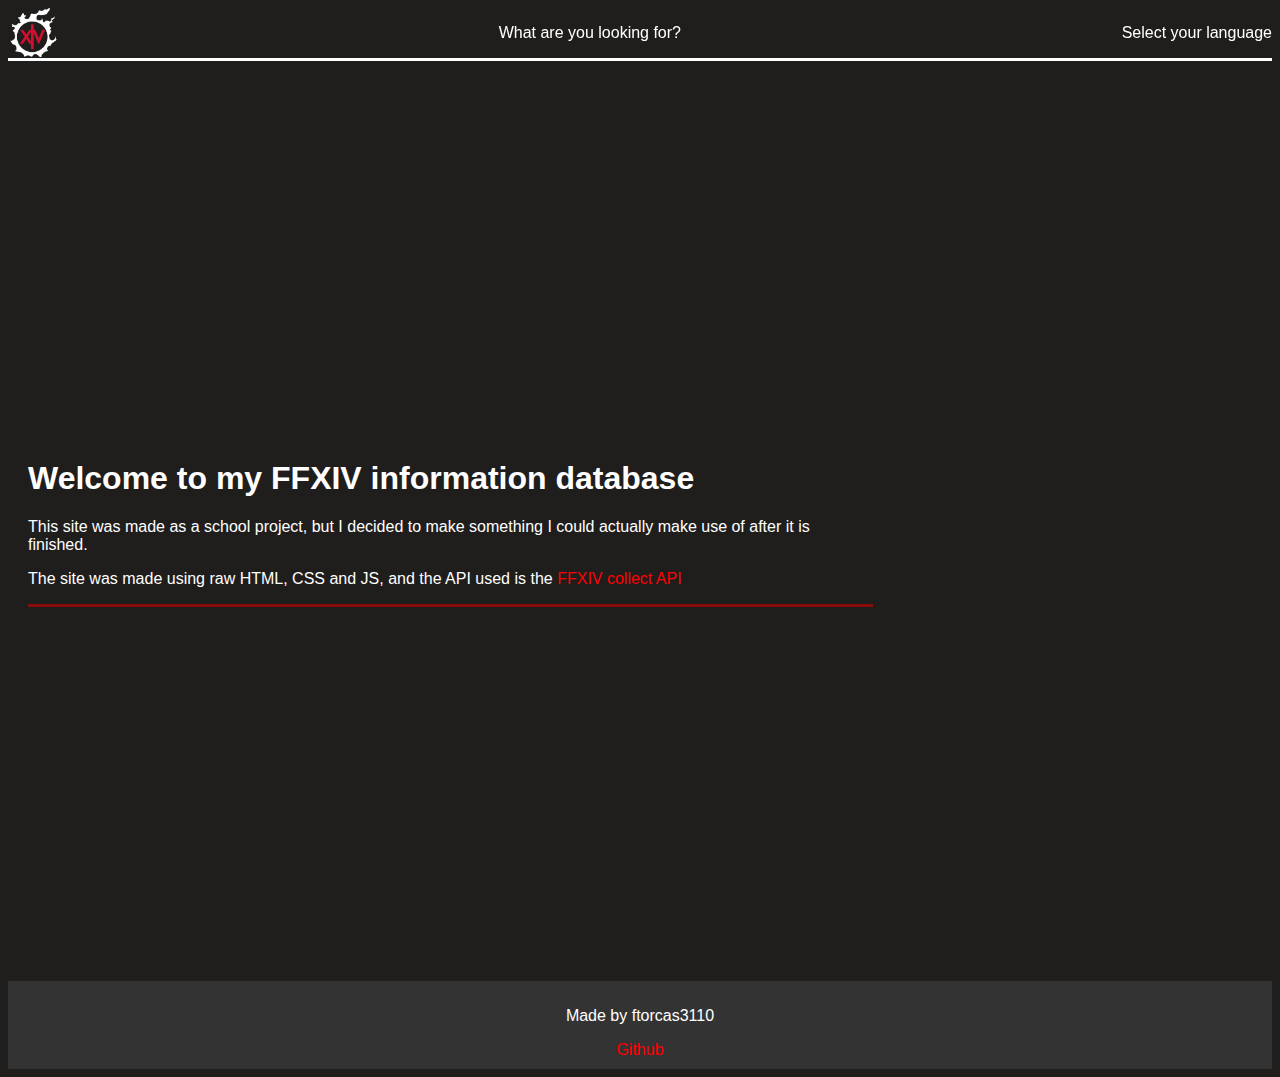
<file: index.html>
<!DOCTYPE html>
<html lang="en">

<head>
    <meta charset="UTF-8">
    <meta name="viewport" content="width=device-width, initial-scale=1.0">
    <script src="script/asd.js" defer></script>
    <link rel="stylesheet" href="style/style.css">
    <title>FFXIV Collector</title>
</head>

<body>
    <header id="header">
        <nav>
            <a href=index.html><img src="/assets/simplified.png" id="logo"></a>
            <div class="dropdown">
                <span>What are you looking for?</span>
                <div class="dropdown-content">
                    <div class="contenido">
                        <p><a href="/paginas/logros.html">Achievements</a></p>
                        <hr />
                        <p><a href="/paginas/titulos.html">Titles</a></p>
                        <hr />
                        <p><a href="/paginas/monturas.html">Mounts</a></p>
                        <hr />
                        <p><a href="/paginas/minions.html">Minions</a></p>
                        <hr />
                        <p><a href="/paginas/bluemage.html">Blue magic spellbook</a></p>
                    </div>
                </div>
            </div>
            </div>
            <div class="dropdown">
                <span>Select your language</span>
                <div class="dropdown-content">
                    <div class="banderas">
                        <div id="banderaIngles"></div>
                        <hr />
                        <div id="banderaFrances"></div>
                        <hr />
                        <div id="banderaAleman"></div>
                        <hr />
                        <div id="banderaJapones"></div>
                    </div>
                </div>
            </div>
        </nav>
    </header>
    <div id="flex-wrapper">
    <div id="cuerpo">
        <div class="about">
            <h1>Welcome to my FFXIV information database</h1>
            <p>This site was made as a school project, but I decided to make something I could actually make use of
                after it is finished.</p>
            <p>The site was made using raw HTML, CSS and JS, and the API used is the <a
                    href="https://documenter.getpostman.com/view/1779678/TzXzDHM1" target="_blank">FFXIV collect API</a>
            </p>
            <div id="caracteristicasCoco">
                <p></p>
            </div>
        </div>
        <div id="coco"></div>
    </div>
    <footer>
        <p>Made by ftorcas3110</p>
        <a href="https://github.com/ftorcas3110" target="_blank">Github</a>
    </footer>
</div>
</body>

</html>
</file>
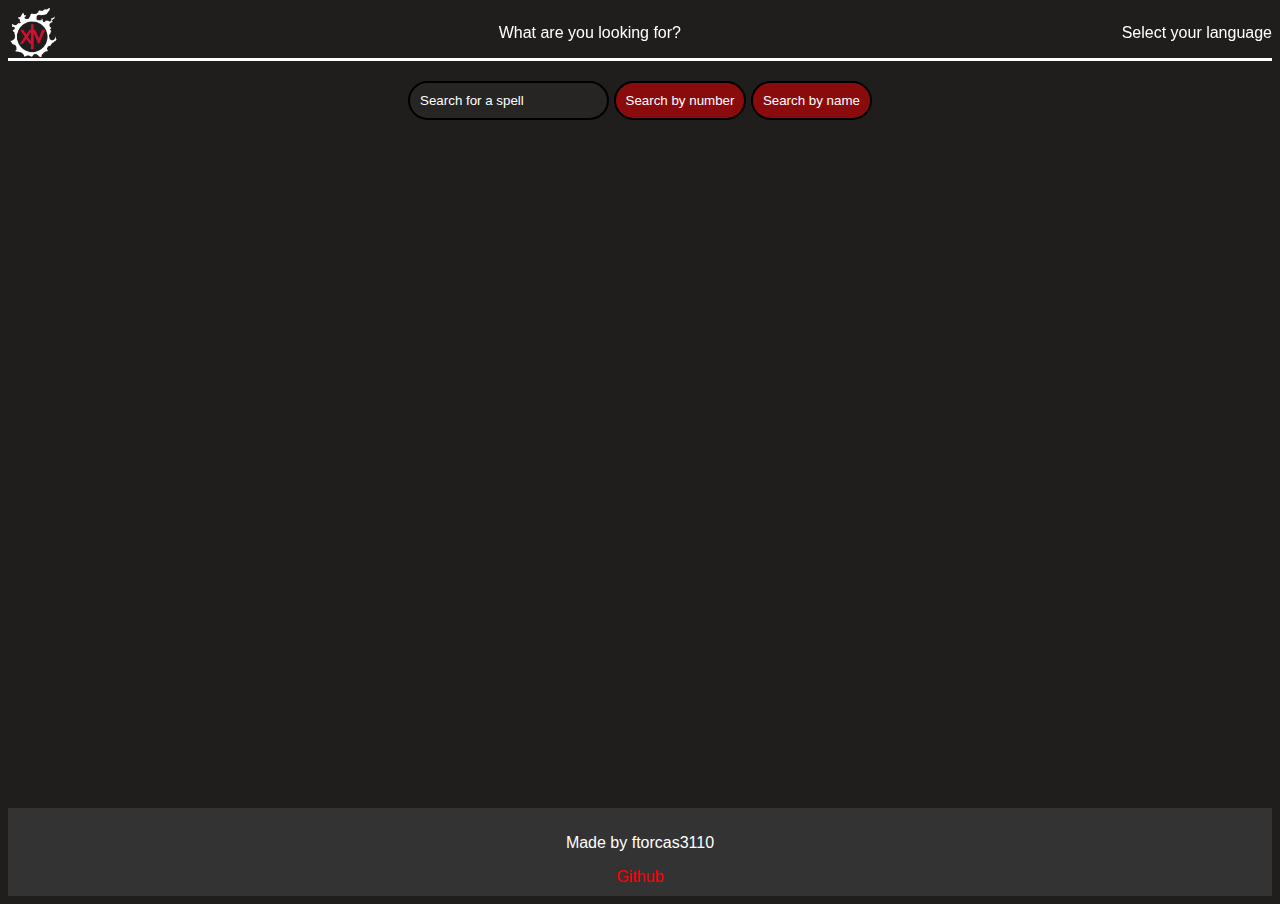
<file: paginas/bluemage.html>
<!DOCTYPE html>
<html lang="en">

<head>
    <meta charset="UTF-8">
    <meta name="viewport" content="width=device-width, initial-scale=1.0">
    <script src="../script/spellbook.js" defer></script>
    <link rel="stylesheet" href="../style/style.css">
    <title>Spellbook</title>
</head>

<body>
    <header id="header">
        <nav>
            <a href="../index.html"><img src="/assets/simplified.png" id="logo"></a>
            <div class="dropdown">
                <span>What are you looking for?</span>
                <div class="dropdown-content">
                    <div class="contenido">
                        <p><a href="/paginas/logros.html">Achievements</a></p>
                        <hr />
                        <p><a href="/paginas/titulos.html">Titles</a></p>
                        <hr />
                        <p><a href="/paginas/monturas.html">Mounts</a></p>
                        <hr />
                        <p><a href="/paginas/minions.html">Minions</a></p>
                        <hr />
                        <p><a href="/paginas/bluemage.html">Blue magic spellbook</a></p>
                    </div>
                </div>
            </div>
            </div>
            <div class="dropdown">
                <span>Select your language</span>
                <div class="dropdown-content">
                    <div class="banderas">
                        <div id="banderaIngles"></div>
                        <hr />
                        <div id="banderaFrances"></div>
                        <hr />
                        <div id="banderaAleman"></div>
                        <hr />
                        <div id="banderaJapones"></div>
                    </div>
                </div>
            </div>
        </nav>
    </header>
    <div id="flex-wrapper">
        <div class="inputLogro">
            <input type="text" name="buscarTituloNombre" id="buscarTituloNombre" placeholder="Search for a spell">
            <button type="button" id="botonTitulo">Search by number</button>
            <button type="button" id="botonSpell">Search by name</button>
        </div>
            <div class="listaTitulos">

            </div>

        <footer>
            <p>Made by ftorcas3110</p>
            <a href="https://github.com/ftorcas3110" target="_blank">Github</a>
        </footer>
    </div>
</body>

</html>
</file>
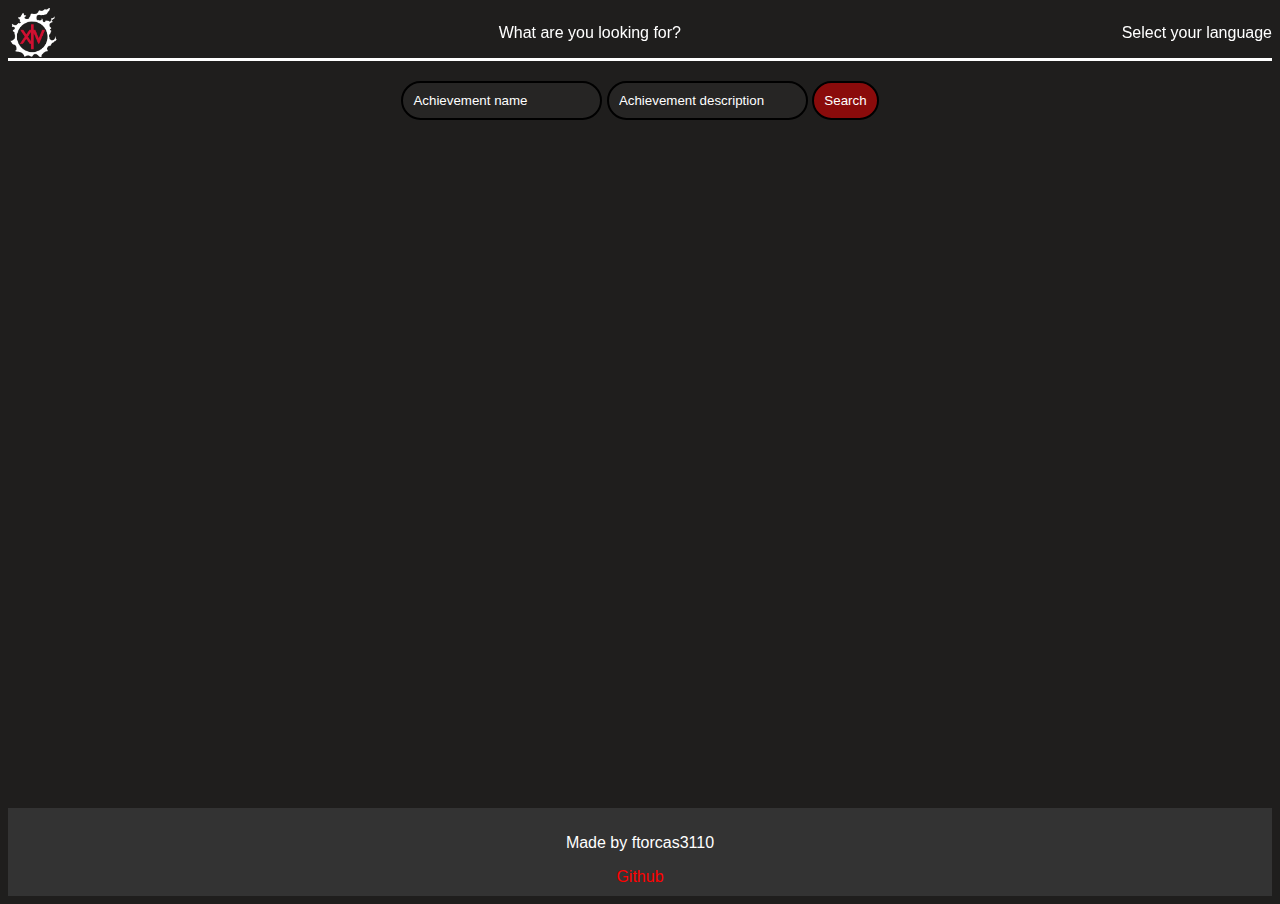
<file: paginas/logros.html>
<!DOCTYPE html>
<html lang="en">

<head>
    <meta charset="UTF-8">
    <meta name="viewport" content="width=device-width, initial-scale=1.0">
    <script src="../script/asd.js" defer></script>
    <link rel="stylesheet" href="../style/style.css">
    <title>Achievements</title>
</head>

<body>
    <header id="header">
        <nav>
            <a href="../index.html"><img src="/assets/simplified.png" id="logo"></a>
            <div class="dropdown">
                <span>What are you looking for?</span>
                <div class="dropdown-content">
                    <div class="contenido">
                        <p><a href="/paginas/logros.html">Achievements</a></p>
                        <hr />
                        <p><a href="/paginas/titulos.html">Titles</a></p>
                        <hr />
                        <p><a href="/paginas/monturas.html">Mounts</a></p>
                        <hr />
                        <p><a href="/paginas/minions.html">Minions</a></p>
                        <hr />
                        <p><a href="/paginas/bluemage.html">Blue magic spellbook</a></p>
                    </div>
                </div>
            </div>
            </div>
            <div class="dropdown">
                <span>Select your language</span>
                <div class="dropdown-content">
                    <div class="banderas">
                        <div id="banderaIngles"></div>
                        <hr />
                        <div id="banderaFrances"></div>
                        <hr />
                        <div id="banderaAleman"></div>
                        <hr />
                        <div id="banderaJapones"></div>
                    </div>
                </div>
            </div>
        </nav>
    </header>
    <div id="flex-wrapper">
        <div class="inputLogro">
            <input type="text" name="buscarLogroNombre" id="buscarLogroNombre" placeholder="Achievement name">
            <input type="text" name="buscarLogroDesc" id="buscarLogroDesc" placeholder="Achievement description">
            <button type="button" id="botonLogro">Search</button>
        </div>
            <div class="lista">

            </div>

        <footer>
            <p>Made by ftorcas3110</p>
            <a href="https://github.com/ftorcas3110" target="_blank">Github</a>
        </footer>
    </div>
</body>

</html>
</file>
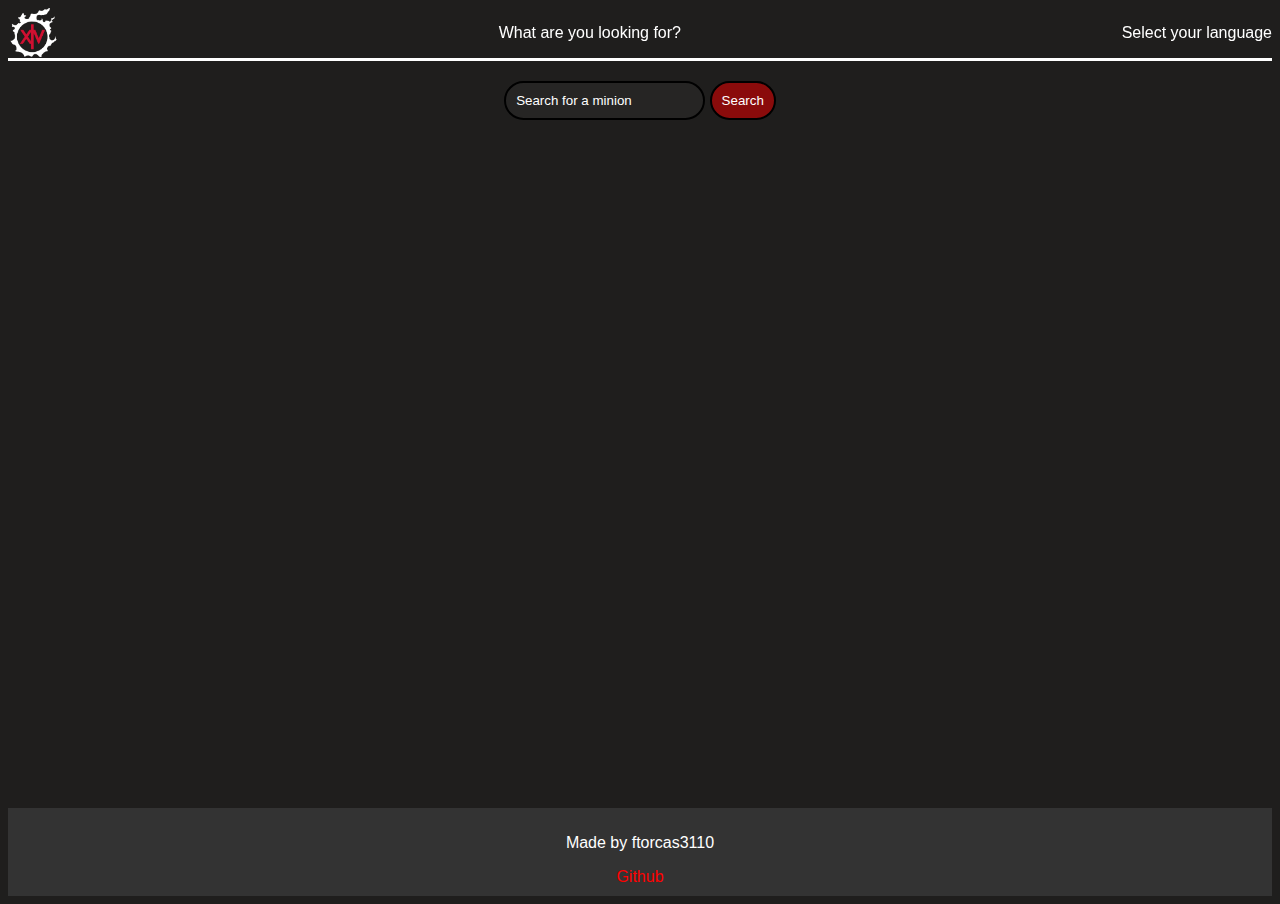
<file: paginas/minions.html>
<!DOCTYPE html>
<html lang="en">

<head>
    <meta charset="UTF-8">
    <meta name="viewport" content="width=device-width, initial-scale=1.0">
    <script src="../script/minions.js" defer></script>
    <link rel="stylesheet" href="../style/style.css">
    <title>Minions</title>
</head>

<body>
    <header id="header">
        <nav>
            <a href="../index.html"><img src="/assets/simplified.png" id="logo"></a>
            <div class="dropdown">
                <span>What are you looking for?</span>
                <div class="dropdown-content">
                    <div class="contenido">
                        <p><a href="/paginas/logros.html">Achievements</a></p>
                        <hr />
                        <p><a href="/paginas/titulos.html">Titles</a></p>
                        <hr />
                        <p><a href="/paginas/monturas.html">Mounts</a></p>
                        <hr />
                        <p><a href="/paginas/minions.html">Minions</a></p>
                        <hr />
                        <p><a href="/paginas/bluemage.html">Blue magic spellbook</a></p>
                    </div>
                </div>
            </div>
            </div>
            <div class="dropdown">
                <span>Select your language</span>
                <div class="dropdown-content">
                    <div class="banderas">
                        <div id="banderaIngles"></div>
                        <hr />
                        <div id="banderaFrances"></div>
                        <hr />
                        <div id="banderaAleman"></div>
                        <hr />
                        <div id="banderaJapones"></div>
                    </div>
                </div>
            </div>
        </nav>
    </header>
    <div id="flex-wrapper">
        <div class="inputLogro">
            <input type="text" name="buscarTituloNombre" id="buscarTituloNombre" placeholder="Search for a minion">
            <button type="button" id="botonTitulo">Search</button>
        </div>
            <div class="listaTitulos">

            </div>

        <footer>
            <p>Made by ftorcas3110</p>
            <a href="https://github.com/ftorcas3110" target="_blank">Github</a>
        </footer>
    </div>
</body>

</html>
</file>
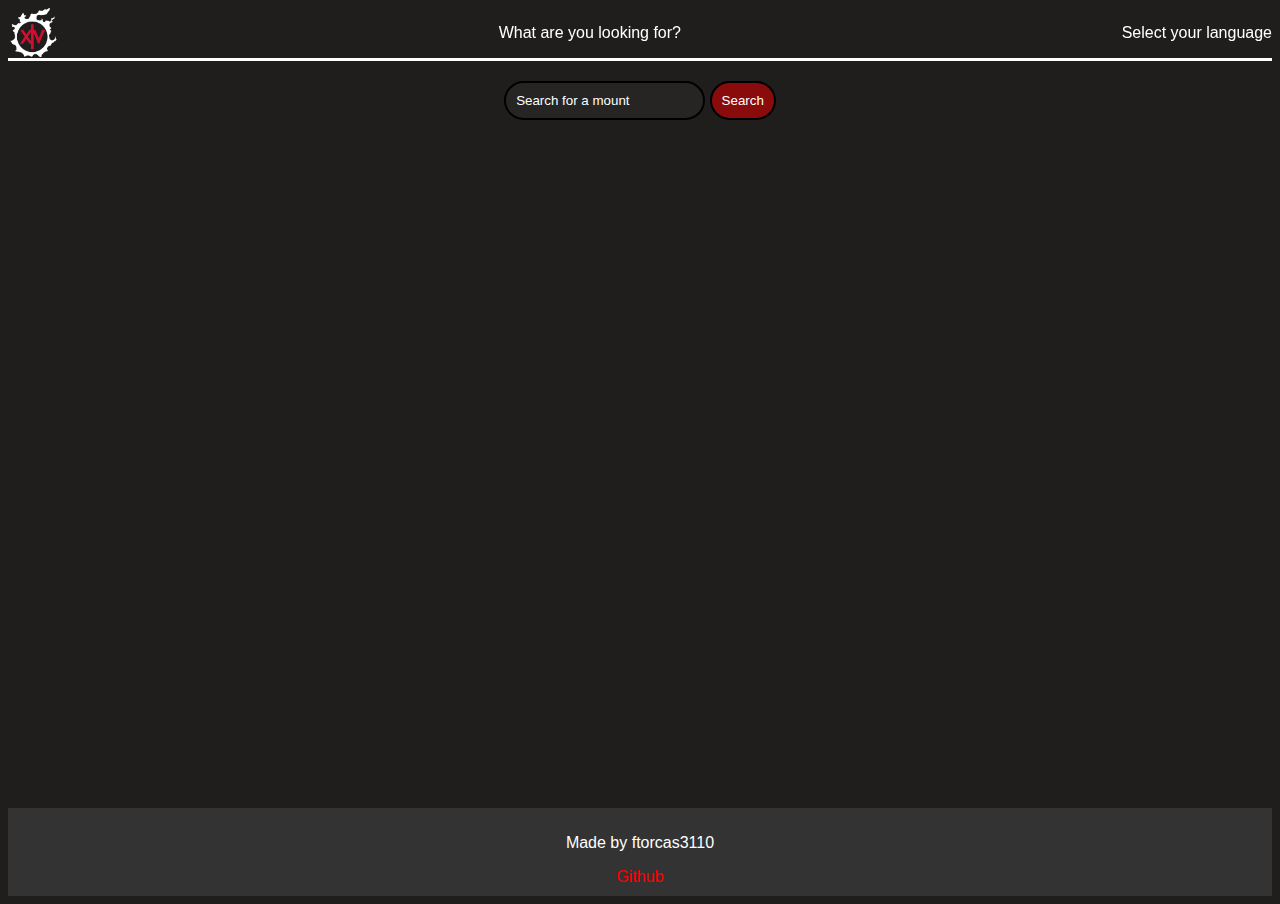
<file: paginas/monturas.html>
<!DOCTYPE html>
<html lang="en">

<head>
    <meta charset="UTF-8">
    <meta name="viewport" content="width=device-width, initial-scale=1.0">
    <script src="../script/mounts.js" defer></script>
    <link rel="stylesheet" href="../style/style.css">
    <title>Mounts</title>
</head>

<body>
    <header id="header">
        <nav>
            <a href="../index.html"><img src="/assets/simplified.png" id="logo"></a>
            <div class="dropdown">
                <span>What are you looking for?</span>
                <div class="dropdown-content">
                    <div class="contenido">
                        <p><a href="/paginas/logros.html">Achievements</a></p>
                        <hr />
                        <p><a href="/paginas/titulos.html">Titles</a></p>
                        <hr />
                        <p><a href="/paginas/monturas.html">Mounts</a></p>
                        <hr />
                        <p><a href="/paginas/minions.html">Minions</a></p>
                        <hr />
                        <p><a href="/paginas/bluemage.html">Blue magic spellbook</a></p>
                    </div>
                </div>
            </div>
            </div>
            <div class="dropdown">
                <span>Select your language</span>
                <div class="dropdown-content">
                    <div class="banderas">
                        <div id="banderaIngles"></div>
                        <hr />
                        <div id="banderaFrances"></div>
                        <hr />
                        <div id="banderaAleman"></div>
                        <hr />
                        <div id="banderaJapones"></div>
                    </div>
                </div>
            </div>
        </nav>
    </header>
    <div id="flex-wrapper">
        <div class="inputLogro">
            <input type="text" name="buscarTituloNombre" id="buscarTituloNombre" placeholder="Search for a mount">
            <button type="button" id="botonTitulo">Search</button>
        </div>
            <div class="listaTitulos">

            </div>

        <footer>
            <p>Made by ftorcas3110</p>
            <a href="https://github.com/ftorcas3110" target="_blank">Github</a>
        </footer>
    </div>
</body>

</html>
</file>
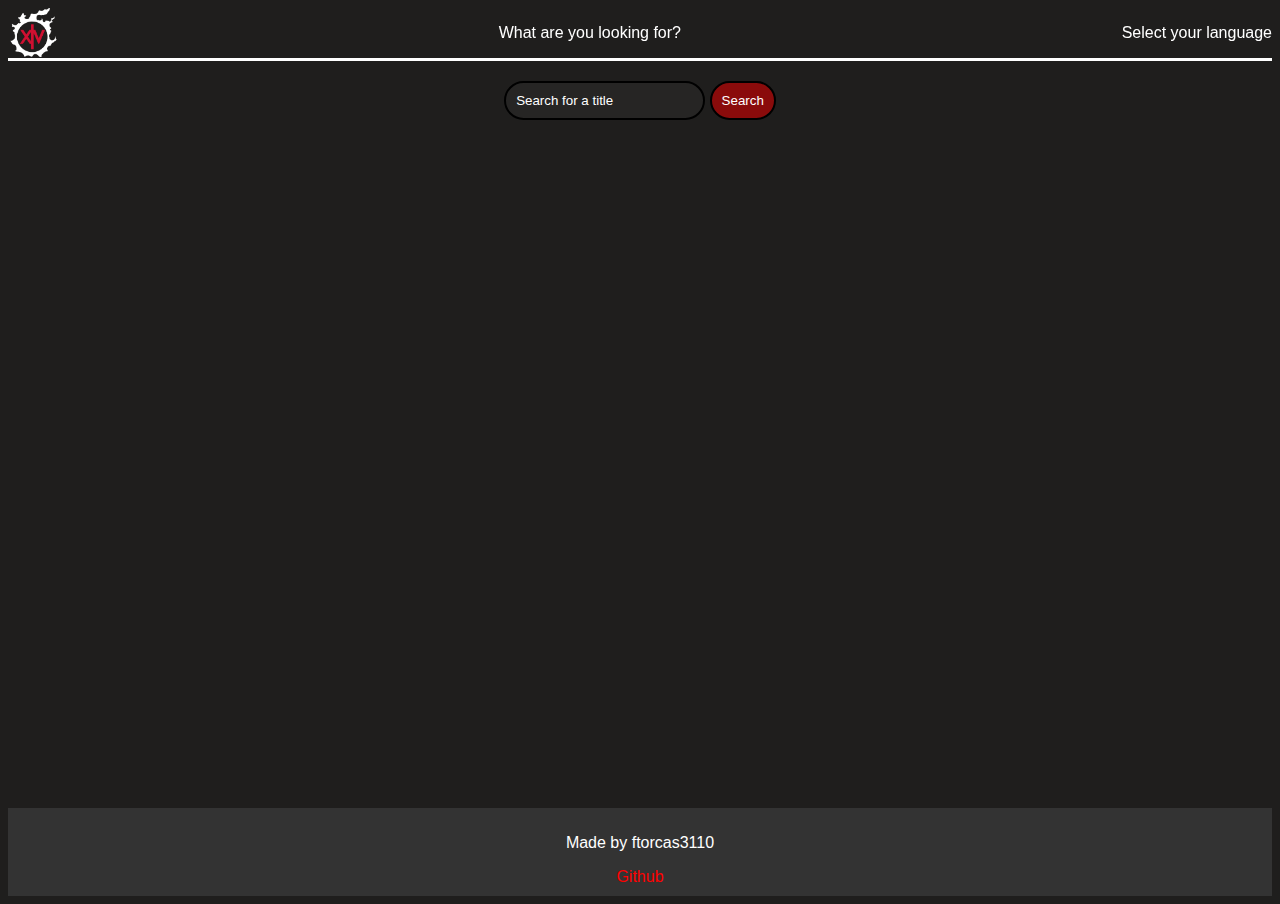
<file: paginas/titulos.html>
<!DOCTYPE html>
<html lang="en">

<head>
    <meta charset="UTF-8">
    <meta name="viewport" content="width=device-width, initial-scale=1.0">
    <script src="../script/titulos.js" defer></script>
    <link rel="stylesheet" href="../style/style.css">
    <title>Titles</title>
</head>

<body>
    <header id="header">
        <nav>
            <a href="../index.html"><img src="/assets/simplified.png" id="logo"></a>
            <div class="dropdown">
                <span>What are you looking for?</span>
                <div class="dropdown-content">
                    <div class="contenido">
                        <p><a href="/paginas/logros.html">Achievements</a></p>
                        <hr />
                        <p><a href="/paginas/titulos.html">Titles</a></p>
                        <hr />
                        <p><a href="/paginas/monturas.html">Mounts</a></p>
                        <hr />
                        <p><a href="/paginas/minions.html">Minions</a></p>
                        <hr />
                        <p><a href="/paginas/bluemage.html">Blue magic spellbook</a></p>
                    </div>
                </div>
            </div>
            </div>
            <div class="dropdown">
                <span>Select your language</span>
                <div class="dropdown-content">
                    <div class="banderas">
                        <div id="banderaIngles"></div>
                        <hr />
                        <div id="banderaFrances"></div>
                        <hr />
                        <div id="banderaAleman"></div>
                        <hr />
                        <div id="banderaJapones"></div>
                    </div>
                </div>
            </div>
        </nav>
    </header>
    <div id="flex-wrapper">
        <div class="inputLogro">
            <input type="text" name="buscarTituloNombre" id="buscarTituloNombre" placeholder="Search for a title">
            <button type="button" id="botonTitulo">Search</button>
        </div>
            <div class="listaTitulos">

            </div>

        <footer>
            <p>Made by ftorcas3110</p>
            <a href="https://github.com/ftorcas3110" target="_blank">Github</a>
        </footer>
    </div>
</body>

</html>
</file>
<file: style/style.css>
body {
    background-color: #1f1e1d;
    color: white;
    font-family: 'Inria Sans', sans-serif;
}

header {
    border-bottom: 3px solid white;
    margin: 0 auto;
    background-color: #1f1e1d;
    margin-bottom: 20px;
    position: sticky;
    top : 0;
}

#logo {
    width: 50px;
    height: 50px;
}

footer {
    background-color: #333;
    color: #fff;
    text-align: center;
    padding: 10px;
    min-height: 95%;
}

footer a {
    color: red;
}

footer a:visited{
    color: red;
}

#flex-wrapper {
    display: flex;
    min-height: 90.5vh;
    flex-direction: column;
    justify-content: space-between;
}

nav {
    display: flex;
    justify-content: space-between;
    align-items: center;
}

a {
    text-decoration: none;
    color: black;
}

#cuerpo {
    margin: 0;
    padding: 0;
    display: grid;
    grid-template-columns: 70% 30%;
    align-items: center;
    min-height: 100vh;
}

.about {
    /* grid-column: 1 / 2; 
    grid-row: 1 / 2;     */
    padding: 20px;
}

.about a {
    color: red;

}

.about a:visited {
    color: red;
}

#coco {
    /* grid-column: 2 / 2; */
    overflow: hidden;
}

header img {
    width: 100%;
    height: auto;
    display: block;
}

#caracteristicasCoco {
    border-top: 3px solid rgb(138, 11, 11);
}

.dropdown {
    position: relative;
    display: inline-block;
}

.dropdown-content {
    display: none;
    position: absolute;
    background-color: #f9f9f9;
    min-width: 80px;
    box-shadow: 0px 8px 16px 0px rgba(0, 0, 0, 0.2);
    padding: 12px 16px;
    z-index: 1;
}

.dropdown:hover .dropdown-content {
    display: flex;
    flex-direction: column;
    align-items: center;
    justify-content: center;
}

.dropdown-content p {
    color:black;
    display: flex;
    flex-direction: column;
    text-align: center;
}

.dropdown-content a {
    color:black;
    display: flex;
    flex-direction: column;
    text-align: center;
}

.banderas{
    display: grid;
    min-height: 6vh;
    place-content: left;
}

#banderaIngles{
    background-image: url(/assets/gb.svg);
    background-repeat: no-repeat;
    background-size: cover;
    width: 50px;
    height: 50px;
    border: solid 2px black;
    border-radius: 50%;
}

#banderaFrances{
    background-image: url(/assets/fr.svg);
    background-repeat: no-repeat;
    background-size: cover;
    width: 50px;
    height: 50px;
    border: solid 2px black;
    border-radius: 50%;
}

#banderaAleman{
    background-image: url(/assets/de.svg);
    background-repeat: no-repeat;
    background-size: cover;
    width: 50px;
    height: 50px;
    border: solid 2px black;
    border-radius: 50%;
}

#banderaJapones{
    background-image: url(/assets/jp.svg);
    background-repeat: no-repeat;
    background-size: cover;
    width: 50px;
    height: 50px;
    border: solid 2px black;
    border-radius: 50%;
}

.banderas hr{
    width: 100%;
}

.lista, .listaTitulos {
    display: grid;
    flex-direction: column;
    align-items: center;
    margin-top: 30px;
    margin-bottom: 30px;
}

.logro:nth-child(odd), .titulo:nth-child(odd), .spellbook:nth-child(odd){
    background-color: #111110;
}

.logro:nth-child(even), .titulo:nth-child(even), .spellbook:nth-child(even){
    background-color: #31313162;
}

.lista img, .listaTitulos img .spellbook img{
    display: flex;
    align-self: center;
    width: 40px;
    height: 40px;
}

.contenedorLogros {
    display: flex;
    justify-content: left;
}

.logro, .titulo {
    align-items: center;
    margin-right: 10px;
    margin-left: 10px;
    border-radius: 15px;
    height: 100px;
    display: grid;
    grid-template-columns: repeat(4, 1fr);
    justify-items: center;
    column-gap: 30px;
}

.logro :first-child, .titulo :first-child {
    padding-right: 70%;
}

.logro :last-child, .titulo :last-child {
    padding-left: 70%;
}

.logro a, .titulo a, .spellbook a {
    color:white;
    align-self: center;
    text-decoration: underline;
    text-underline-offset: 5px;
}

.logro a:hover, .titulo a:hover, .spellbook a:hover {
    color:rgb(138, 11, 11);
    align-self: center;
    text-decoration: underline;
    text-underline-offset: 5px;
}

.inputLogro {
    align-self: center;
}

input {
    background-color: #31313162;
    border: 2px solid black;
    color: white;
    border-radius: 20px;
    padding: 10px;
}

input::placeholder{
    color:white;
}

button {
    background-color: rgb(138, 11, 11);
    color: white;
    padding:10px;
    border-radius: 20px;
    border: 2px solid black;
}

button:hover{
    cursor: pointer;
}


@media(width <= 1024px){

    #cuerpo {
        grid-template-columns: 1fr;
        place-items: center;
    }

    #coco{     
        height: 100%;
        max-width: 100%;
        display: block;
        margin: auto;
    }

    .logro, .titulo {
        grid-template-columns: repeat(2, 1fr);
        height: 100px;
    }

    .logro :first-child, .titulo :first-child {
        padding-right: 0;
    }
    
    .logro :last-child, .titulo :last-child {
        padding-left: 0;
    }

    .logro :last-child, .titulo :last-child {
        order: -1;
    }

    .logro :first-child, .titulo :first-child {
        order: -2;
    }

    nav{
        display: grid;
        grid-template-columns: repeat(3, 1fr);
        justify-items: center;
        column-gap: 30px;
    }
}

@media(width <= 640px){


    #cuerpo {
        grid-template-columns: 1fr;
        min-height: auto;
    }
    #coco{
        margin-left: -45%;
        padding-right: 45%;
        height: 100%;
        max-width: 100%;
    }

    .logro, .titulo {
        grid-template-columns: 1fr;
        padding-top: 20px;
        height: auto;
    }

    .logro :first-child, .titulo :first-child {
        padding-right: 0;
    }
    
    .logro :last-child, .titulo :last-child {
        padding-left: 0;
    }
}
</file>
